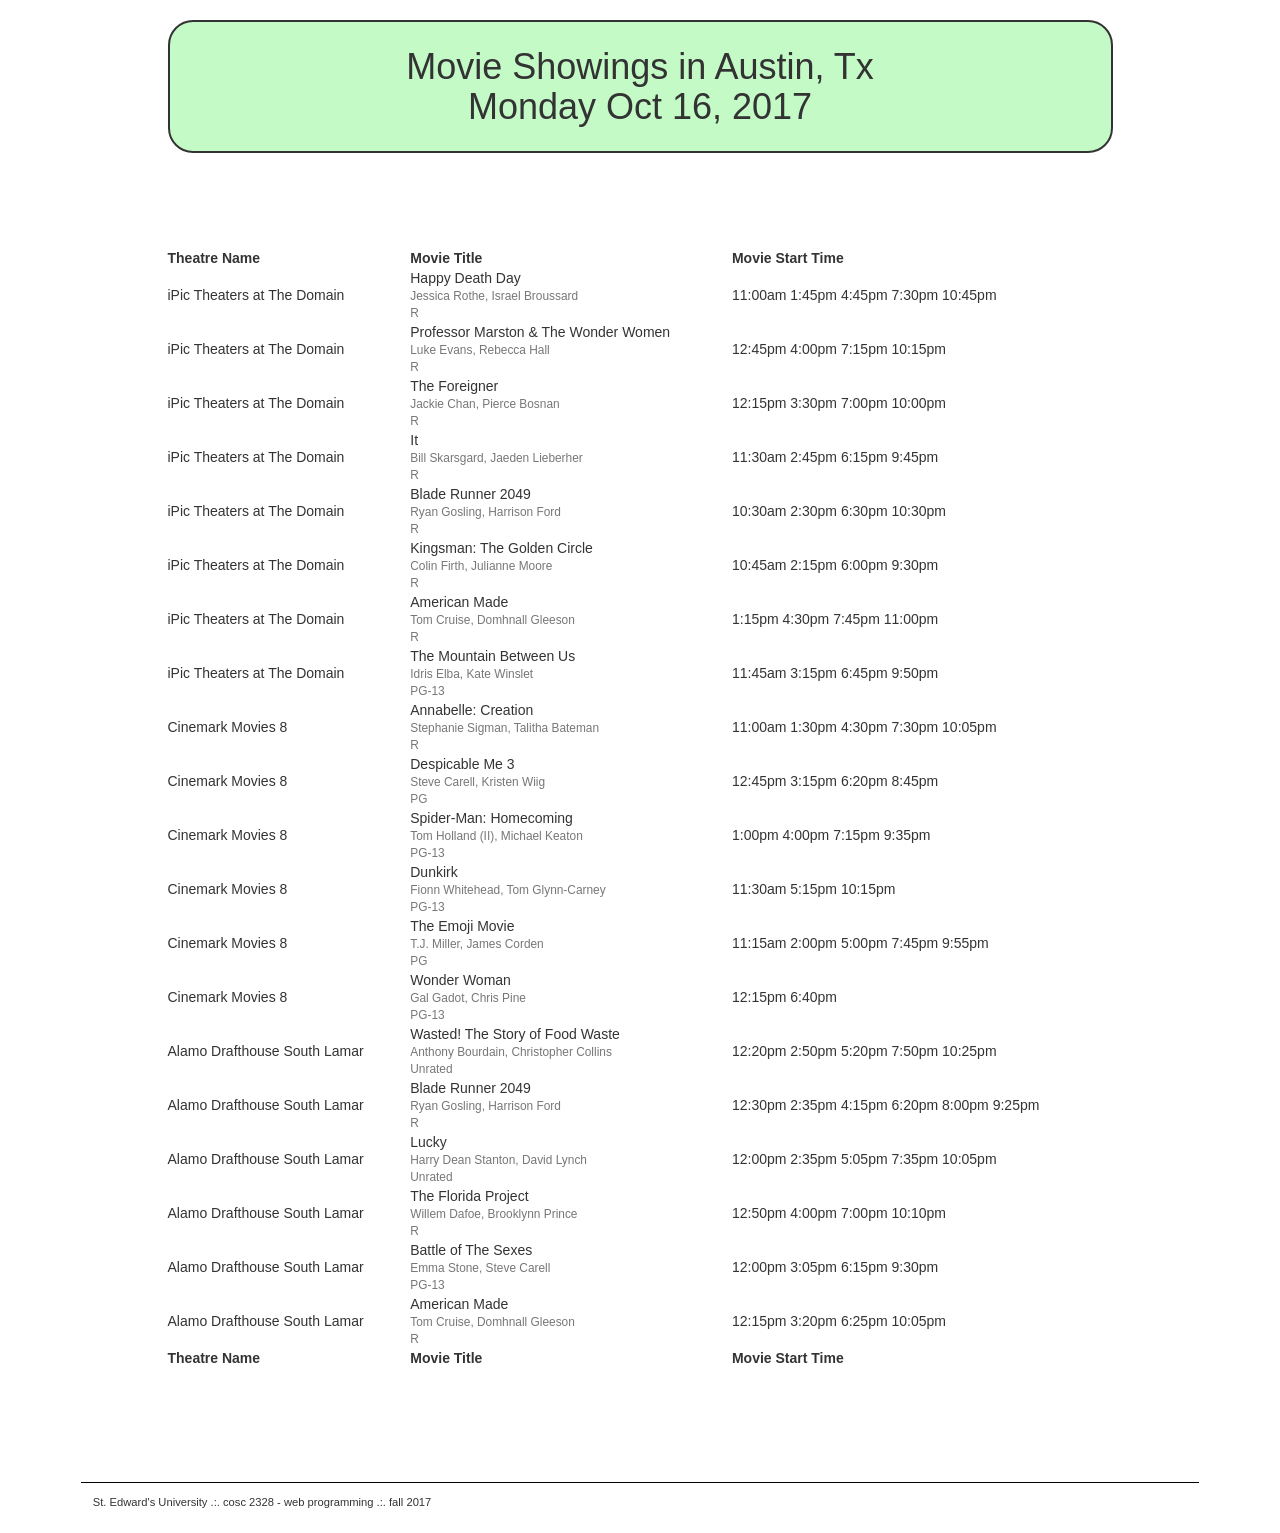
<file: assignment 9/asg9.html>
<!DOCTYPE html>
<html lang="en">

	<head>
		<meta charset="utf-8">
		<title>Asg 9: JQUERY Data Tables</title>
		<meta name="author" content="Alexander Solinger">
		<meta name="viewport" content="width=device-width, initial-scale=1">

		<link rel="stylesheet" href="http://maxcdn.bootstrapcdn.com/bootstrap/3.2.0/css/bootstrap.min.css">
        <link rel="stylesheet" type="text/css" href="http://cdn.datatables.net/1.10.4/css/jquery.dataTables.css">
        <link rel="stylesheet" type="text/css" href=./css/asg9.css>

		<script src="https://ajax.googleapis.com/ajax/libs/jquery/1.11.1/jquery.min.js"></script>
		<script src="http://maxcdn.bootstrapcdn.com/bootstrap/3.2.0/js/bootstrap.min.js"></script>
		<script src="http://cdn.datatables.net/1.10.4/js/jquery.dataTables.min.js"></script>

		<script type="text/javascript" class="init">
		   $(document).ready(function() {
			   $('#example').DataTable();
		   });
		</script>

	</head>

	<body>
		<div class="container">
		    <div class="row">
		      <div class="col-xs-10 col-xs-offset-1">
			     <h1 align="center"  class="color-green">Movie Showings in Austin, Tx
			        <li style="list-style-type: none">Monday Oct 16, 2017</li>
			     </h1>
			  </div>
			</div>

			<div class="row">
				<div class="col-xs-10 col-xs-offset-1">

                    <table id="example" class="display" cellspacing="0" width="100%">
                        <thead>
                            <tr>
                                <th>Theatre Name</th>
                                <th>Movie Title</th>
                                <th>Movie Start Time</th>
                            </tr>
                        </thead>
                        <tfoot>
                            <tr>
                                <th>Theatre Name</th>
                                <th>Movie Title</th>
                                <th>Movie Start Time</th>
                            </tr>

                        </tfoot>
                        <tbody>
                            <tr>
                                <td>iPic Theaters at The Domain</td>
                                <td>Happy Death Day
                                    <li style="list-style-type:none" class="text-muted small">
                                       Jessica Rothe, Israel Broussard
                                    </li>
                                    <li style="list-style-type:none" class="text-muted small">
                                        R
                                    </li>
                                </td>
                                <td>11:00am 1:45pm 4:45pm 7:30pm 10:45pm</td>
                            </tr>
                            <tr>
                                <td>iPic Theaters at The Domain</td>
                                <td>Professor Marston & The Wonder Women
                                    <li style="list-style-type:none" class="text-muted small">
                                        Luke Evans, Rebecca Hall
                                    </li>
                                    <li style="list-style-type:none" class="text-muted small">
                                        R
                                    </li>
                                </td>
                                <td>12:45pm 4:00pm 7:15pm 10:15pm</td>
                            </tr>
                            <tr>
                                <td>iPic Theaters at The Domain</td>
                                <td>The Foreigner
                                    <li style="list-style-type:none" class="text-muted small">
                                        Jackie Chan, Pierce Bosnan
                                    </li>
                                    <li style="list-style-type:none" class="text-muted small">
                                        R
                                    </li>
                                </td>
                                <td>12:15pm 3:30pm 7:00pm 10:00pm</td>
                            </tr>
                            <tr>
                                <td>iPic Theaters at The Domain</td>
                                <td>It
                                    <li style="list-style-type:none" class="text-muted small">
                                        Bill Skarsgard, Jaeden Lieberher
                                    </li>
                                    <li style="list-style-type:none" class="text-muted small">
                                        R
                                    </li>
                                </td>
                                <td>11:30am 2:45pm 6:15pm 9:45pm</td>
                            </tr>
                            <tr>
                                <td>iPic Theaters at The Domain</td>
                                <td>Blade Runner 2049
                                    <li style="list-style-type:none" class="text-muted small">
                                        Ryan Gosling, Harrison Ford
                                    </li>
                                    <li style="list-style-type:none" class="text-muted small">
                                        R
                                    </li>
                                </td>
                                <td>10:30am 2:30pm 6:30pm 10:30pm</td>
                            </tr>
                            <tr>
                                <td>iPic Theaters at The Domain</td>
                                <td>Kingsman: The Golden Circle
                                    <li style="list-style-type:none" class="text-muted small">
                                        Colin Firth, Julianne Moore
                                    </li>
                                    <li style="list-style-type:none" class="text-muted small">
                                        R
                                    </li>
                                </td>
                                <td>10:45am 2:15pm 6:00pm 9:30pm</td>
                            </tr>
                            <tr>
                                <td>iPic Theaters at The Domain</td>
                                <td>American Made
                                    <li style="list-style-type:none" class="text-muted small">
                                        Tom Cruise, Domhnall Gleeson
                                    </li>
                                    <li style="list-style-type:none" class="text-muted small">
                                        R
                                    </li>
                                </td>
                                <td>1:15pm 4:30pm 7:45pm 11:00pm</td>
                            </tr>
                            <tr>
                                <td>iPic Theaters at The Domain</td>
                                <td>The Mountain Between Us
                                    <li style="list-style-type:none" class="text-muted small">
                                        Idris Elba, Kate Winslet
                                    </li>
                                    <li style="list-style-type:none" class="text-muted small">
                                        PG-13
                                    </li>
                                </td>
                                <td>11:45am 3:15pm 6:45pm 9:50pm</td>
                            </tr>
                            <tr>
                                <td>Cinemark Movies 8</td>
                                <td>Annabelle: Creation
                                    <li style="list-style-type:none" class="text-muted small">
                                        Stephanie Sigman, Talitha Bateman
                                    </li>
                                    <li style="list-style-type:none" class="text-muted small">
                                        R
                                    </li>
                                </td>
                                <td>11:00am 1:30pm 4:30pm 7:30pm 10:05pm</td>
                            </tr>
                            <tr>
                                <td>Cinemark Movies 8</td>
                                <td>Despicable Me 3
                                    <li style="list-style-type:none" class="text-muted small">
                                        Steve Carell, Kristen Wiig
                                    </li>
                                    <li style="list-style-type:none" class="text-muted small">
                                        PG
                                    </li>
                                </td>
                                <td>12:45pm 3:15pm 6:20pm 8:45pm</td>
                            </tr>
                            <tr>
                                <td>Cinemark Movies 8</td>
                                <td>Spider-Man: Homecoming
                                    <li style="list-style-type:none" class="text-muted small">
                                        Tom Holland (II), Michael Keaton
                                    </li>
                                    <li style="list-style-type:none" class="text-muted small">
                                        PG-13
                                    </li>
                                </td>
                                <td>1:00pm 4:00pm 7:15pm 9:35pm</td>
                            </tr>

                            <tr>
                                <td>Cinemark Movies 8</td>
                                <td>Dunkirk
                                    <li style="list-style-type:none" class="text-muted small">
                                        Fionn Whitehead, Tom Glynn-Carney
                                    </li>
                                    <li style="list-style-type:none" class="text-muted small">
                                        PG-13
                                    </li>
                                </td>
                                <td>11:30am 5:15pm 10:15pm</td>
                            </tr>

                            <tr>
                                <td>Cinemark Movies 8</td>
                                <td>The Emoji Movie
                                    <li style="list-style-type:none" class="text-muted small">
                                        T.J. Miller, James Corden
                                    </li>
                                    <li style="list-style-type:none" class="text-muted small">
                                        PG
                                    </li>
                                </td>
                                <td>11:15am 2:00pm 5:00pm 7:45pm 9:55pm</td>
                            </tr>

                            <tr>
                                <td>Cinemark Movies 8</td>
                                <td>Wonder Woman
                                    <li style="list-style-type:none" class="text-muted small">
                                        Gal Gadot, Chris Pine
                                    </li>
                                    <li style="list-style-type:none" class="text-muted small">
                                        PG-13
                                    </li>
                                </td>
                                <td>12:15pm 6:40pm</td>
                            </tr>

                            <tr>
                                <td>Alamo Drafthouse South Lamar</td>
                                <td>Wasted! The Story of Food Waste
                                    <li style="list-style-type:none" class="text-muted small">
                                        Anthony Bourdain, Christopher Collins
                                    </li>
                                    <li style="list-style-type:none" class="text-muted small">
                                        Unrated
                                    </li>
                                </td>
                                <td>12:20pm 2:50pm 5:20pm 7:50pm 10:25pm</td>
                            </tr>

                            <tr>
                                <td>Alamo Drafthouse South Lamar</td>
                                <td>Blade Runner 2049
                                    <li style="list-style-type:none" class="text-muted small">
                                        Ryan Gosling, Harrison Ford
                                    </li>
                                    <li style="list-style-type:none" class="text-muted small">
                                        R
                                    </li>
                                </td>
                                <td>12:30pm 2:35pm 4:15pm 6:20pm 8:00pm 9:25pm</td>
                            </tr>

                            <tr>
                                <td>Alamo Drafthouse South Lamar</td>
                                <td>Lucky
                                    <li style="list-style-type:none" class="text-muted small">
                                        Harry Dean Stanton, David Lynch
                                    </li>
                                    <li style="list-style-type:none" class="text-muted small">
                                        Unrated
                                    </li>
                                </td>
                                <td>12:00pm 2:35pm 5:05pm 7:35pm 10:05pm</td>
                            </tr>

                            <tr>
                                <td>Alamo Drafthouse South Lamar</td>
                                <td>The Florida Project
                                    <li style="list-style-type:none" class="text-muted small">
                                        Willem Dafoe, Brooklynn Prince
                                    </li>
                                    <li style="list-style-type:none" class="text-muted small">
                                        R
                                    </li>
                                </td>
                                <td>12:50pm 4:00pm 7:00pm 10:10pm</td>
                            </tr>

                            <tr>
                                <td>Alamo Drafthouse South Lamar</td>
                                <td>Battle of The Sexes
                                    <li style="list-style-type:none" class="text-muted small">
                                        Emma Stone, Steve Carell
                                    </li>
                                    <li style="list-style-type:none" class="text-muted small">
                                        PG-13
                                    </li>
                                </td>
                                <td>12:00pm 3:05pm 6:15pm 9:30pm</td>
                            </tr>

                            <tr>
                                <td>Alamo Drafthouse South Lamar</td>
                                <td>American Made
                                    <li style="list-style-type:none" class="text-muted small">
                                        Tom Cruise, Domhnall Gleeson
                                    </li>
                                    <li style="list-style-type:none" class="text-muted small">
                                        R
                                    </li>
                                </td>
                                <td>12:15pm 3:20pm 6:25pm 10:05pm</td>
                            </tr>

                         </tbody>
                    </table>
				</div>
			</div> <!-- /row -->

			<div class="row">
			    <div class="col-xs-12">
			        <p class='footer'>
                        St. Edward&apos;s University .:. cosc 2328 - web programming .:. fall 2017
                    </p>
                </div>
			</div>

		</div> <!-- /container -->
	</body>
</html>
</file>
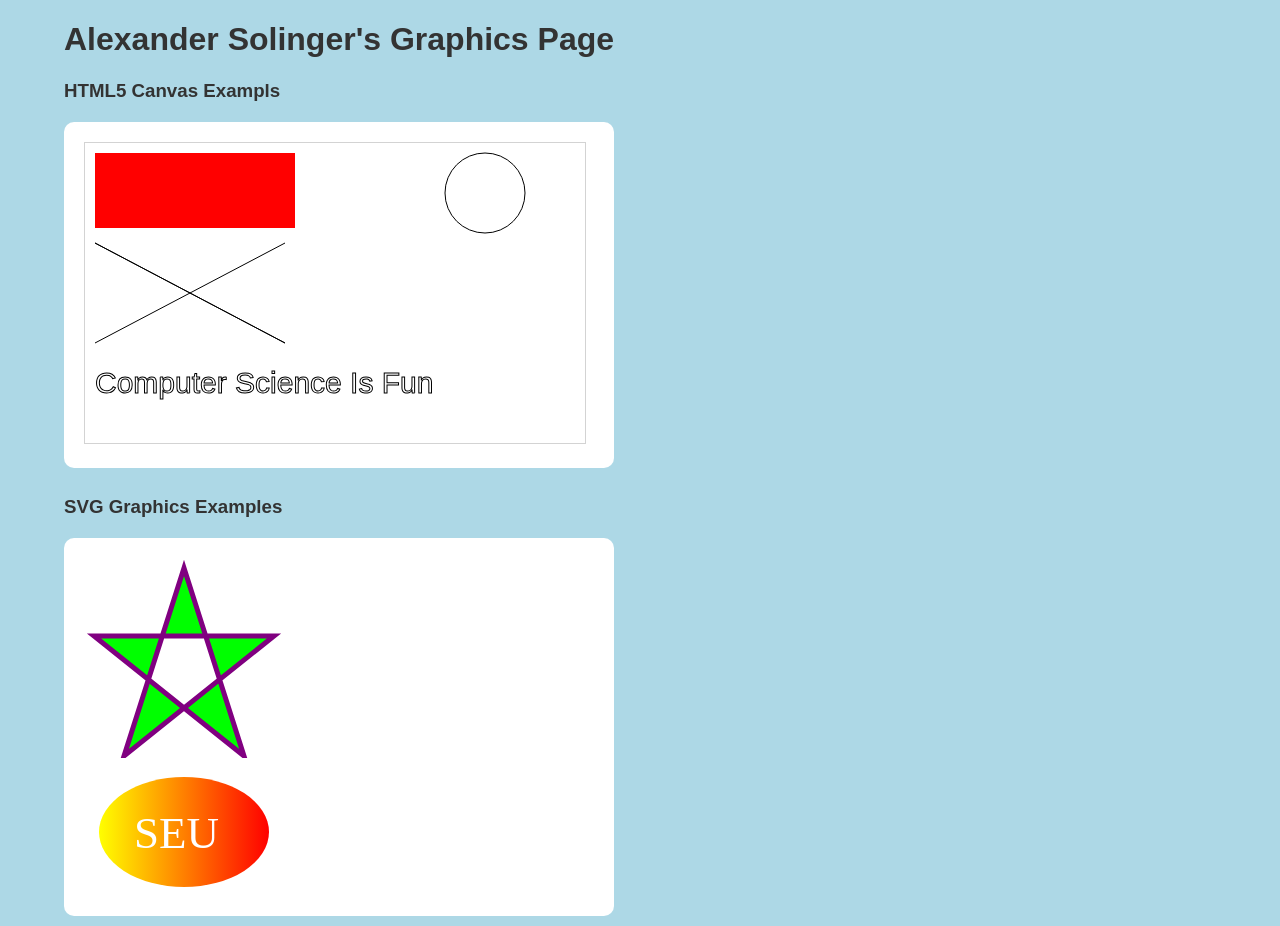
<file: drawing/inClassDrawing.html>
<!DOCTYPE html>

<html>
    <head>
        <meta name="viewport" content="initial-scale=1.0">
        <meta charset="utf-8">
        <link rel="stylesheet" type="text/css" href="./css/inClassDrawing.css">
    </head>

    <body>

        <h1>Alexander Solinger's Graphics Page</h1>
        
        <h3>HTML5 Canvas Exampls</h3>
        
        <div class="infoCard">
            <canvas id="myCanvas" width="500" height="300" style="border:1px solid #d3d3d3;">
                Your browser does not support the HTML5 canvas tag.
            </canvas>
            <script>
                var c = document.getElementById("myCanvas");
                var ctx = c.getContext("2d");
                ctx.moveTo(10,100);
                ctx.lineTo(200,200);
                ctx.stroke();
                
                var c = document.getElementById("myCanvas");
                var ctx = c.getContext("2d");
                ctx.moveTo(200,100);
                ctx.lineTo(10,200);
                ctx.stroke();
                
                var c = document.getElementById("myCanvas");
                var ctx = c.getContext("2d");
                ctx.font = "30px Arial";
                ctx.strokeText("Computer Science Is Fun",10,250);
                
                var c = document.getElementById("myCanvas");
                var ctx = c.getContext("2d");
                ctx.beginPath();
                ctx.arc(400,50,40,0,2*Math.PI);
                ctx.stroke();
                
                var c = document.getElementById("myCanvas");
                var ctx = c.getContext("2d");
                ctx.fillStyle="#FF0000";
                ctx.fillRect(10,10,200,75);
            </script>
        </div>
        <br />
        <h3>SVG Graphics Examples</h3>
        <div class="infoCard">
            
            <svg width="300" height="200">
                <polygon points="100,10 40,198 190,78 10,78 160,198" style="fill:lime;stroke:purple;stroke-width:5;fill-rule:evenodd;" />
                    Sorry, your browser does not support inline SVG.
            </svg>
            
            <svg height="130" width="500">
              <defs>
                <linearGradient id="grad1" x1="0%" y1="0%" x2="100%" y2="0%">
                  <stop offset="0%" style="stop-color:rgb(255,255,0);stop-opacity:1" />
                  <stop offset="100%" style="stop-color:rgb(255,0,0);stop-opacity:1" />
                </linearGradient>
              </defs>
              <ellipse cx="100" cy="70" rx="85" ry="55" fill="url(#grad1)" />
              <text fill="#ffffff" font-size="45" font-family="Verdana" x="50" y="86">SEU</text>
                Sorry, your browser does not support inline SVG.
            </svg>
        </div>
    </body>
</html>
</file>
<file: drawing/css/inClassDrawing.css>
/* Generic Selectors */

* { box-sizing: border-box; }

body {
	margin:  0 5%;
	font-family: verdana, Georgia, arial, helvetica, sans-serif;
	font-size: 1em;  /* default size */
	color: #333333;  /* text color */
	background: lightblue; /* background color */
	
} 

/* style for headers */
h3, h4, h5 {
    margin: 0px;
    margin-bottom: 20px;
}

/* use for images */
.image {
    display: block;
    margin-right: auto;
    margin-left: auto;
    height: 100%;
    width: 100%;
    border-radius: 10px;
}

#imgHeader {
    padding: 20px;
    color: #ffffff;
    border-radius: 10px;
    background: #002255;
    text-align: center;
}



.heading {
      border: 5px #99ffff;
      border-radius: 10px;
      background:#002255;
      color: white; 
      margin: 1% 0% 1% 0%;
      padding: 2%;
      text-align:center;
}

.content {
           border: 5px #bbffbb;
           border-radius: 10px;
           background: #bbffbb;
           color:black;
           margin: 1% 0% 1% 0%;
           padding: 2%;
           overflow:auto;
}

/* Use for blocks of information */
.infoCard {
    margin-bottom: 10px;
    border-radius: 10px;
    background: #ffffff;
    box-shadow: 5px 5px solid lightblue;
    width: 550px;
    padding: 20px;
}

.footer{
         font-size:.8em;
	     margin:5% 1% 1% 1%;
	     border-top: 1px solid green;
         padding:1%;
        
}
/* now change anchor tag colors */
a:link { 
         color: #004f00;
    }
a:visited { 
            color:#720000;
          }
a:hover { 
          background: #bbffbb;
          color:#333000;
        }
a:active {
          color:white;
    
}
</file>
